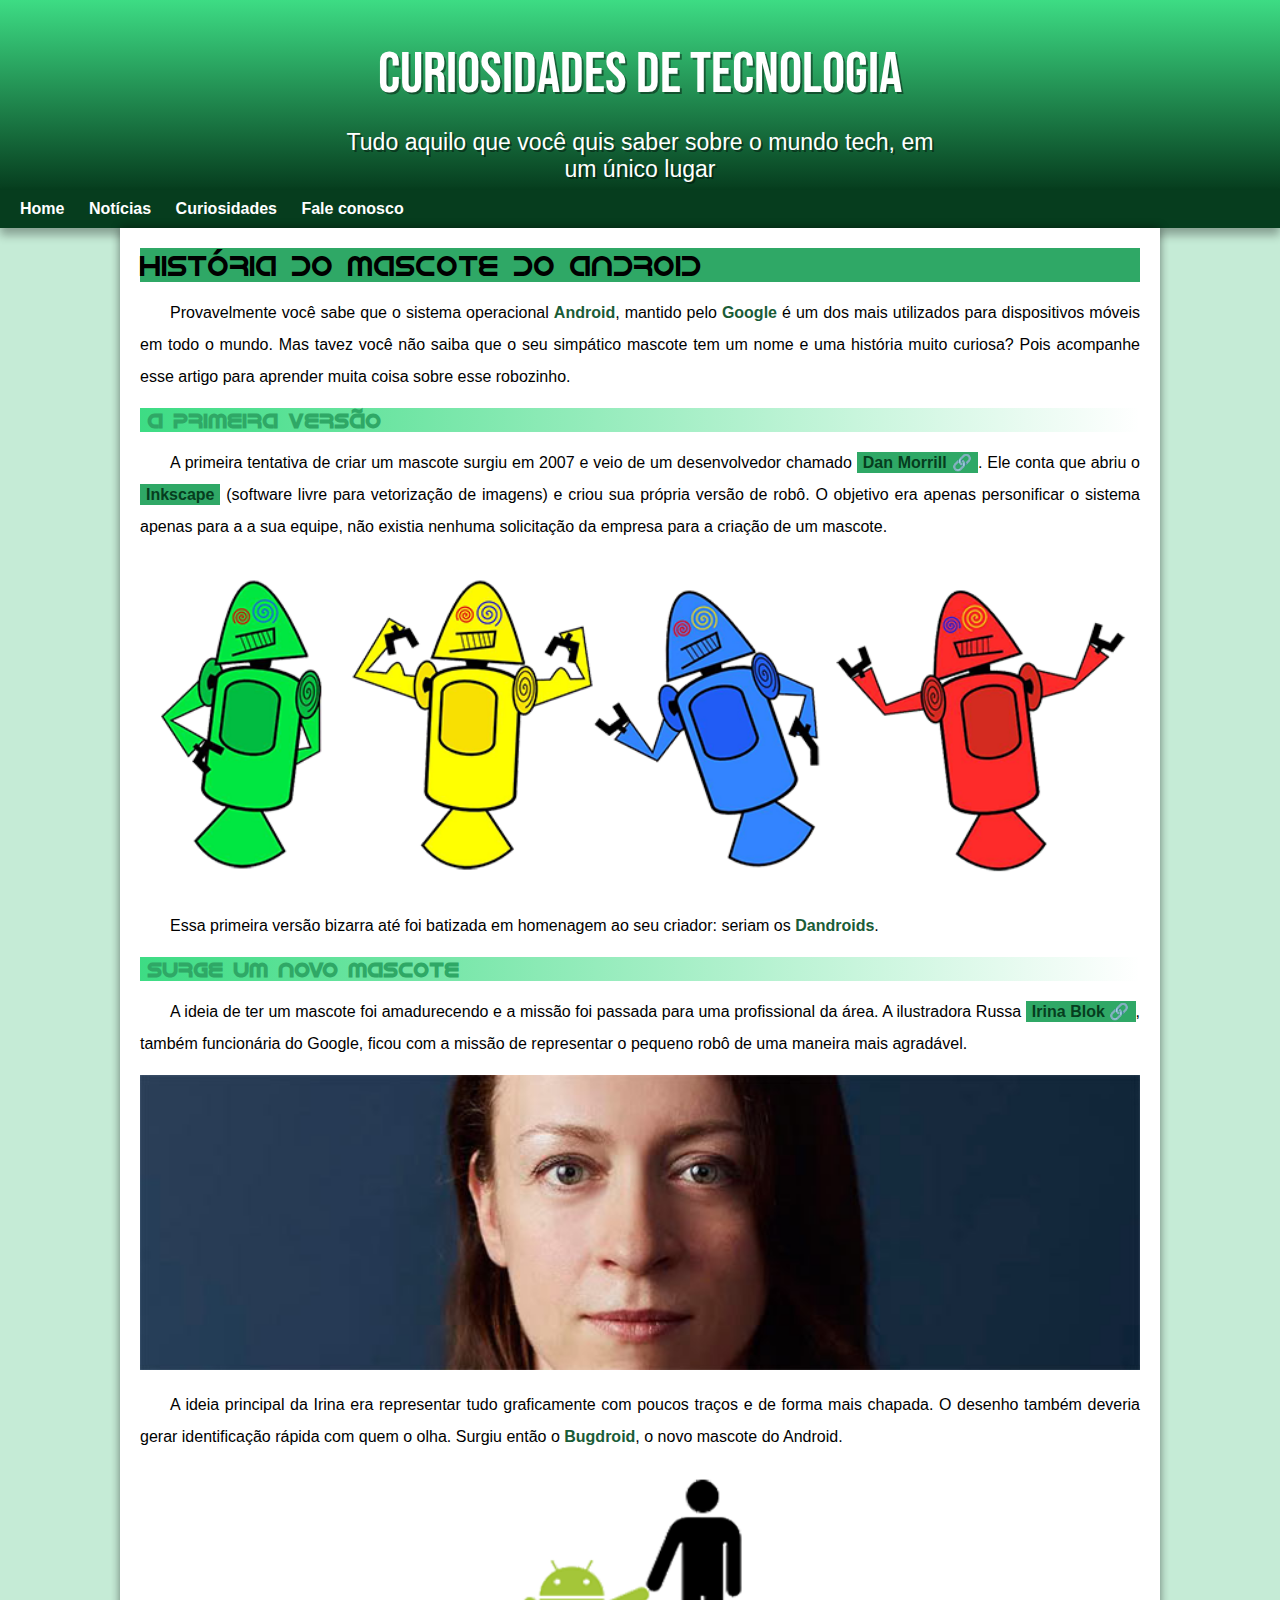
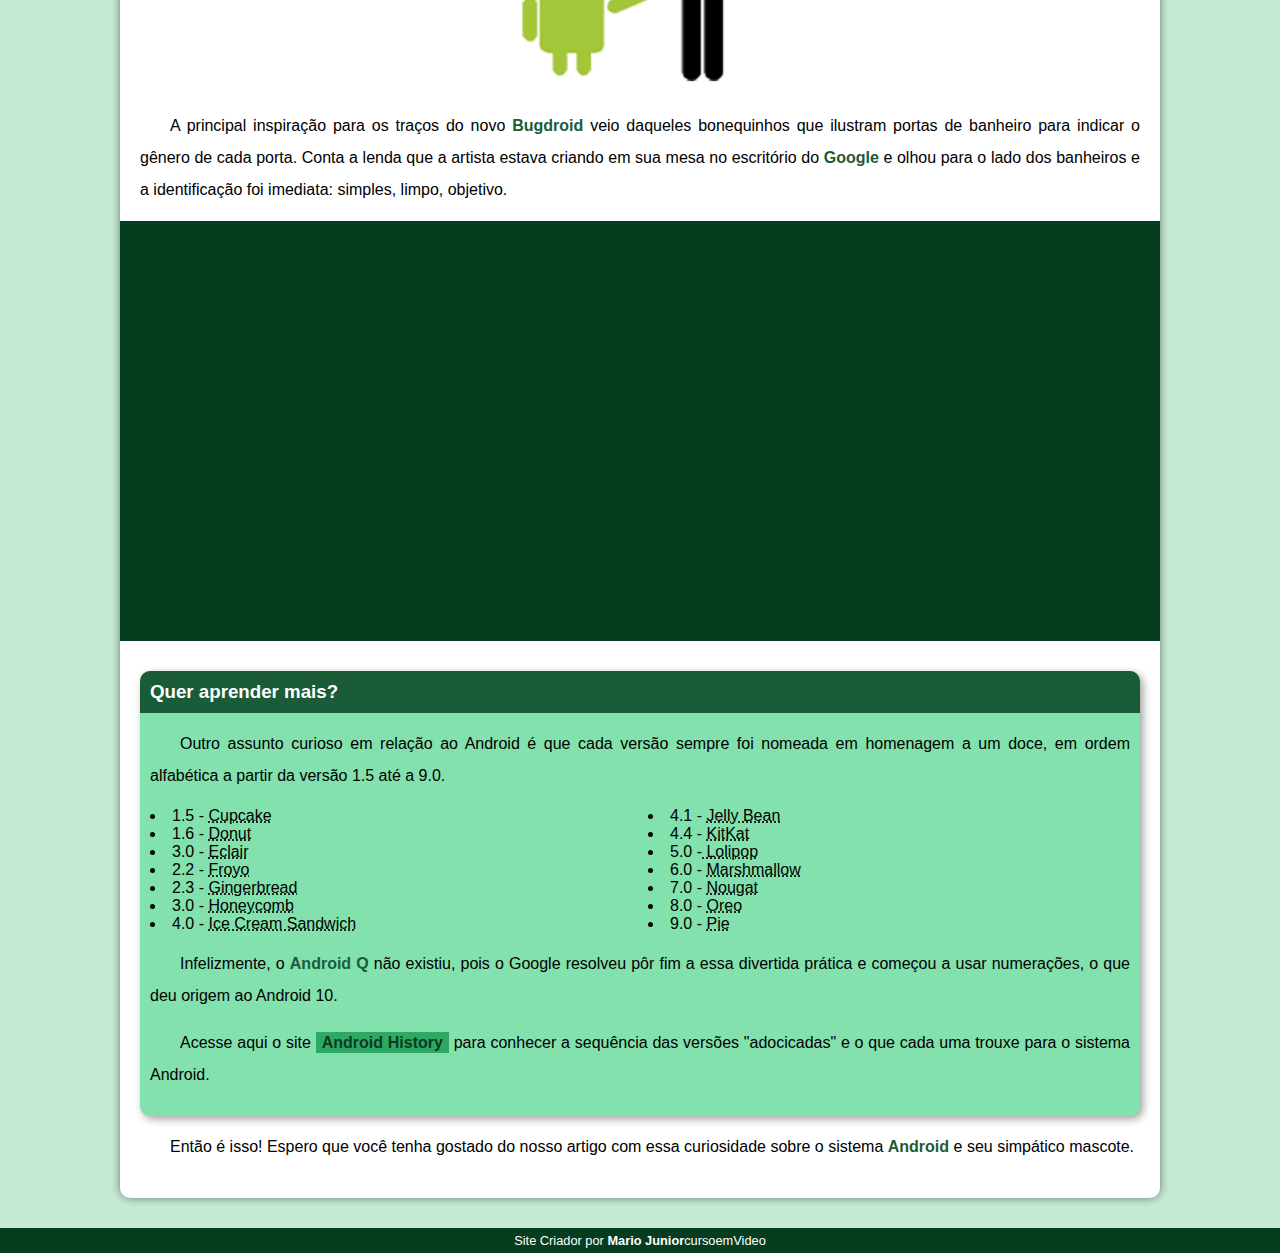
<file: index.html>
<!DOCTYPE html>
<html lang="pt-br">
<head>
    <meta charset="UTF-8">
    <meta http-equiv="X-UA-Compatible" content="IE=edge">
    <meta name="viewport" content="width=device-width, initial-scale=1.0">
    <title>Como surgiu o mascote do Android?</title>
    <link rel="shortcut icon" href="imagens/favicon.ico" type="image/x-icon">
    <link rel="stylesheet" href="estilo.style/style.css">
</head>
<body>
    <header>
        <h1>Curiosidades de Tecnologia</h1>
        <p>Tudo aquilo que você quis saber sobre o mundo tech, em um único lugar</p>
    </header>
    <nav>
        <a href="#">Home</a>
        <a href="#">Notícias</a>
        <a href="#">Curiosidades</a>
        <a href="#">Fale conosco</a>
    </nav>
        <main>  
            <article>
        
                <h1>História do Mascote do Android</h1>

                <p>Provavelmente você sabe que o sistema operacional <strong>Android</strong>, mantido pelo <strong>Google</strong> é um dos mais utilizados para dispositivos móveis em todo o mundo. Mas tavez você não saiba que o seu simpático mascote tem um nome e uma história muito curiosa? Pois acompanhe esse artigo para aprender muita coisa sobre esse robozinho.</p>

                <h2>A primeira versão</h2>

                <p>A primeira tentativa de criar um mascote surgiu em 2007 e veio de um desenvolvedor chamado <a href="https://androidcommunity.com/dan-morrill-shows-us-the-android-mascot-that-almost-was-20130103/" target="_blank" class="externa">Dan Morrill</a>. Ele conta que abriu o <a href="https://inkscape.org/pt-br/">Inkscape</a> (software livre para vetorização de imagens) e criou sua própria versão de robô. O objetivo era apenas personificar o sistema apenas para a a sua equipe, não existia nenhuma solicitação da empresa para a criação de um mascote.</p>

                <picture>
                    <source media="(max-width: 670px )" srcset="imagens/dan-droids-pq.png">
                    <img src="imagens/dan-droids.png" alt="Primeiro mascote do Android">
                </picture>

                <p>Essa primeira versão bizarra até foi batizada em homenagem ao seu criador: seriam os <strong>Dandroids</strong>.</p>

                <h2>Surge um novo mascote</h2>

                <p>A ideia de ter um mascote foi amadurecendo e a missão foi passada para uma profissional da área. A ilustradora Russa <a href="https://www.irinablok.com/android" target="_blank" class="externa">Irina Blok</a>, também funcionária do Google, ficou com a missão de representar o pequeno robô de uma maneira mais agradável.</p>

                <picture>
                    <source media="(max-width: 670px)" srcset="imagens/irina-blok-pq.jpg">
                    <img src="imagens/irina-blok.jpg" alt="Irina Blok, criadora do bugdroid">
                </picture>

                <p>A ideia principal da Irina era representar tudo graficamente com poucos traços e de forma mais chapada. O desenho também deveria gerar identificação rápida com quem o olha. Surgiu então o <strong>Bugdroid</strong>, o novo mascote do Android.</p>

                <picture><img src="imagens/bugdroid.png" class="pequena" alt="Bugdroid">
                </picture>

                <p>A principal inspiração para os traços do novo <strong>Bugdroid</strong> veio daqueles bonequinhos que ilustram portas de banheiro para indicar o gênero de cada porta. Conta a lenda que a artista estava criando em sua mesa no escritório do <strong>Google</strong> e olhou para o lado dos banheiros e a identificação foi imediata: simples, limpo, objetivo.</p>

                <div class="video"><iframe width="560" height="315" src="https://www.youtube.com/embed/l2UDgpLz20M" title="YouTube video player" frameborder="0" allow="accelerometer; autoplay; clipboard-write; encrypted-media; gyroscope; picture-in-picture" allowfullscreen></iframe>
                
                </div>

                <aside>
                    <h3>Quer aprender mais?</h3>

                    <p>Outro assunto curioso em relação ao Android é que cada versão sempre foi nomeada em homenagem a um doce, em ordem alfabética a partir da versão 1.5 até a 9.0.</p>
                    
                    <ul>
                        <li>1.5 - <abbr title="Bolo de copo">Cupcake</abbr></li>
                        <li>1.6 - <abbr title="Rosquinha">Donut</abbr></li>
                        <li>3.0 - <abbr title="Bomba">Eclair</abbr></li>
                        <li>2.2 - <abbr title="Iorgunte Congelado">Froyo</abbr></li>
                        <li>2.3 - <abbr title="Biscoito de Gengibre">Gingerbread</abbr></li>
                        <li>3.0 - <abbr title="Favo de Mel">Honeycomb</abbr></li>
                        <li>4.0 - <abbr title="Saunduiche de Sorvete">Ice Cream Sandwich</abbr></li>
                        <li>4.1 - <abbr title="Jurjuba">Jelly Bean</abbr></li>
                        <li>4.4 - <abbr title="KitKat">KitKat</abbr></li>
                        <li>5.0 -<abbr title="Pirulito"> Lolipop</abbr></li>
                        <li>6.0 - <abbr title="Marshmallow">Marshmallow</abbr></li>
                        <li>7.0 - <abbr title="Torrone">Nougat</abbr></li>
                        <li>8.0 - <abbr title="operacional">Oreo</abbr></li>
                        <li>9.0 - <abbr title="Torta">Pie</abbr></li>
                    </ul>

                    <p>
                        Infelizmente, o <strong>Android Q</strong> não existiu, pois o Google resolveu pôr fim a essa divertida prática e começou a usar numerações, o que deu origem ao Android 10.
                        
                    </p>

                    <p>
                        Acesse aqui o site <a href="https://www.android.com/intl/en_uk/history/#/donut" target="_blank">Android History</a> para conhecer a sequência das versões "adocicadas" e o que cada uma trouxe para o sistema Android.


                    </p>
                </aside>
                

                <p>Então é isso! Espero que você tenha gostado do nosso artigo com essa curiosidade sobre o sistema <strong>Android</strong> e seu simpático mascote.
                
                </p>
                    
            </article>
        </main>
        <footer>
            <p>Site Criador por <a href="https://www.cursoemvideo.com/" target="_blank">Mario Junior</a>cursoemVideo</p>
        </footer>

</body>
</html>
</file>
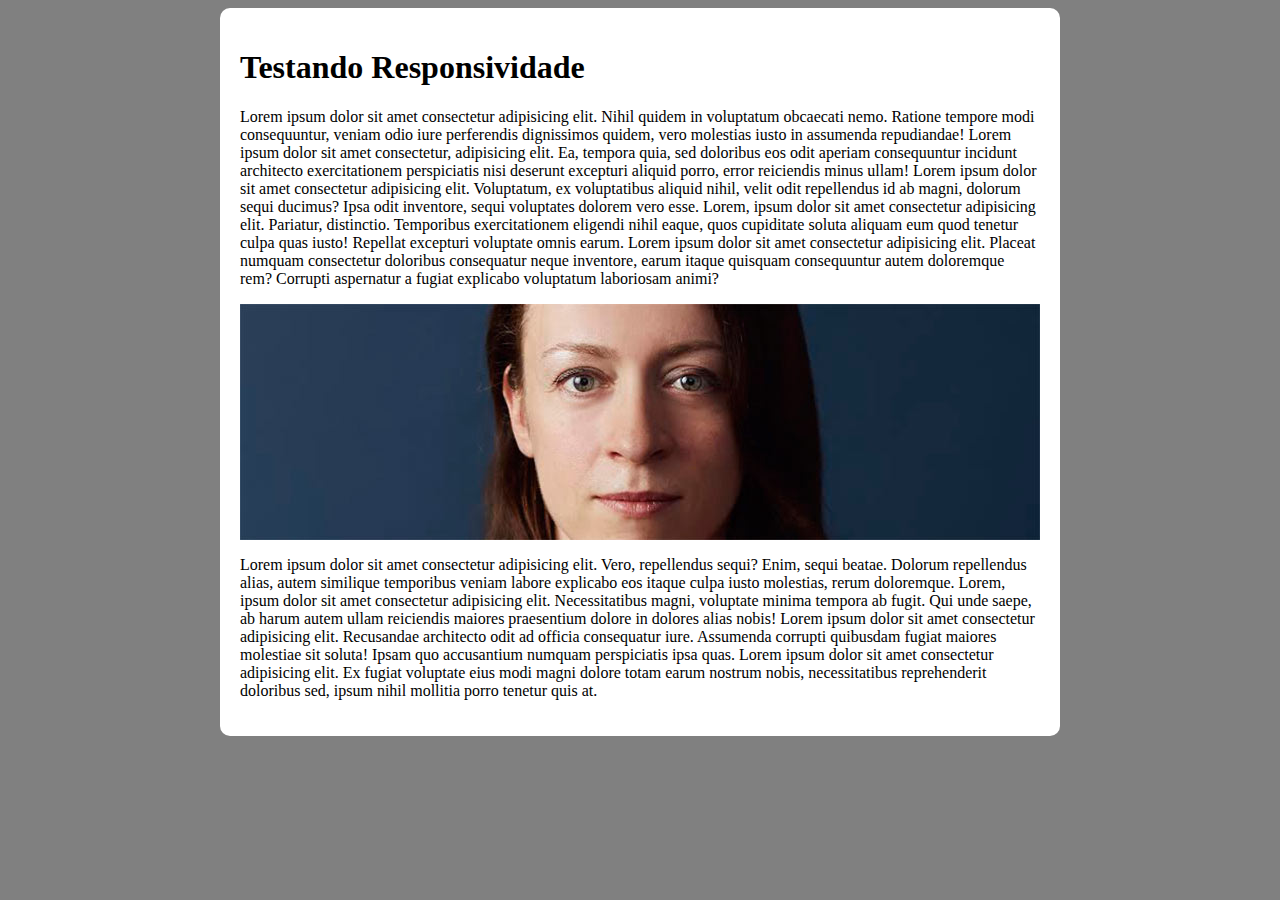
<file: responsivelformatação.html>
<html lang="pt-br">
<head>
    <meta charset="UTF-8">
    <meta http-equiv="X-UA-Compatible" content="IE=edge">
    <meta name="viewport" content="width=device-width, initial-scale=1.0">
    <title>Teste de Responsividade</title>
    <style>
            body{ background-color: gray;}

            main{
                background-color: white;
                padding: 20px;
                border-radius: 10px;

                min-width: 280px;
                max-width: 800px;
                margin:auto
            }
            /* para definir o minimo da imagem ou video 
            use o min-width e o maximo use o max-width e defina 
            o valor que é para computador e celular. use a margin no automático*/
            
    </style>
</head>
<body>
    <main>
        <h1>
            Testando Responsividade
        </h1>
        <p>Lorem ipsum dolor sit amet consectetur adipisicing elit. Nihil quidem in voluptatum obcaecati nemo. Ratione tempore modi consequuntur, veniam odio iure perferendis dignissimos quidem, vero molestias iusto in assumenda repudiandae!
            Lorem ipsum dolor sit amet consectetur, adipisicing elit. Ea, tempora quia, sed doloribus eos odit aperiam consequuntur incidunt architecto exercitationem perspiciatis nisi deserunt excepturi aliquid porro, error reiciendis minus ullam!
            Lorem ipsum dolor sit amet consectetur adipisicing elit. Voluptatum, ex voluptatibus aliquid nihil, velit odit repellendus id ab magni, dolorum sequi ducimus? Ipsa odit inventore, sequi voluptates dolorem vero esse.
            Lorem, ipsum dolor sit amet consectetur adipisicing elit. Pariatur, distinctio. Temporibus exercitationem eligendi nihil eaque, quos cupiditate soluta aliquam eum quod tenetur culpa quas iusto! Repellat excepturi voluptate omnis earum.
            Lorem ipsum dolor sit amet consectetur adipisicing elit. Placeat numquam consectetur doloribus consequatur neque inventore, earum itaque quisquam consequuntur autem doloremque rem? Corrupti aspernatur a fugiat explicabo voluptatum laboriosam animi?
        </p>
        <picture>
            <source media="(max-width: 600px)" srcset="imagens/irina-blok-pq.jpg">
            <img src="imagens/irina-blok.jpg" alt="Irina Blok">
        </picture>
        <p>Lorem ipsum dolor sit amet consectetur adipisicing elit. Vero, repellendus sequi? Enim, sequi beatae. Dolorum repellendus alias, autem similique temporibus veniam labore explicabo eos itaque culpa iusto molestias, rerum doloremque.
            Lorem, ipsum dolor sit amet consectetur adipisicing elit. Necessitatibus magni, voluptate minima tempora ab fugit. Qui unde saepe, ab harum autem ullam reiciendis maiores praesentium dolore in dolores alias nobis!
            Lorem ipsum dolor sit amet consectetur adipisicing elit. Recusandae architecto odit ad officia consequatur iure. Assumenda corrupti quibusdam fugiat maiores molestiae sit soluta! Ipsam quo accusantium numquam perspiciatis ipsa quas.
            Lorem ipsum dolor sit amet consectetur adipisicing elit. Ex fugiat voluptate eius modi magni dolore totam earum nostrum nobis, necessitatibus reprehenderit doloribus sed, ipsum nihil mollitia porro tenetur quis at.
        </p>
    </main>

    
</body>
</html>
</file>
<file: estilo.style/style.css>
@charset "UTF-8";

@import url('https://fonts.googleapis.com/css2?family=Bebas+Neue&display=swap'); /* fontes importada do site do google*/

@font-face {
    font-family: 'Android';
    src: url('../fontes/idroid.otf')format('opentype'); /*código importado de sites de fontes para site*/
    font-weight: normal;
}
/*#c5ebd6 #83e1ad#3ddc84 #2fa866 #1a5c37 #063d1e*/

:root{
        --cor0: #c5ebd6;
        --cor1: #83e1ad;
        --cor2: #3ddc84;
        --cor3: #2fa866;
        --cor4: #1a5c37;
        --cor5: #063d1e;

        --fonte-padrao: arial, verdana, helvetica, sans-serif;
        --fonte-destaque: 'Bebas Neue', 'cursive';
        --font-android: 'Android', 'cursive';
      }
      /* para fazer a mesma configuração para todas as tags em 
      um só usa configuração global exemplo *{ } */
 *{
    margin: 0px;
    padding: 0px;
 }     

body{
    background-color: #c5ebd6;
    font-family: var(--fonte-padrao);
}

a.externa::after{
    content: '\00A0\1F517';
}

header{
    background-image:linear-gradient(to bottom, var(--cor2), var(--cor5));
    font-size: 1.2em;
    min-height: 150px;
    text-align: center;
    padding-top: 40px;
    
}
header > h1 {
    color: white;
    font-family: var(--fonte-destaque);
    font-size: 3em;
    font-weight: normal;
    margin-bottom: 20px;
    text-shadow: 2px 2px 0px rgba(0, 0, 0, 0.425);
}
header > p {
    font-family: var(--fonte-padrao);
    font-size: 1.2em;
     color: white;
     max-width: 600px;
     padding-right: 10px;
     padding-left: 10px;
     margin: auto;
     text-shadow: 2px 2px 0px rgba(0, 0, 0, 0.425);
    

}
nav{
    background-color: var(--cor5);
    padding: 10px;
    box-shadow: 0px 7px 9px rgba(0, 0, 0, 0.316);
}
nav > a{
    color: white;
    padding: 10px;
    border-radius: 5px;
    text-decoration:none;
    font-weight: bold;
    transition-duration: 1s;
}
nav > a:hover{
    background-color: var(--cor3);
    color: var(--cor5);
}


main{
    min-width: 300px;
    max-width: 1000px;
    margin: auto;
    margin-bottom: 30px;
    padding: 20px;
    background-color: white;
    box-shadow: 0px 0px 10px rgba(0, 0, 0, 0.482);
    border-bottom-left-radius: 10px;
    border-bottom-right-radius: 10px;
}
main h1 {
    background-color:var(--cor3);
    font-family: var(--font-android);
    font-weight: normal;
    font-size: 1.8em;    /* font-size aumenta o tamanho da fonte do site*/
}

main h2 { 
    font-family: var(--font-android);
    color: var(--cor3);
    font-size: 1.3em;
    background-image: linear-gradient(to right, var(--cor2),transparent);
    text-indent: 8px;
}
main p {
    margin: 15px 0px 15px 0px;
    text-align: justify;
    text-indent: 30px; /*esse aqui é o espaço que tem no começo do paragrafo*/
    font-size: 1em;   /*esse aqui é se a letra vai ser mais forte ou fraca*/
    line-height: 2em; /*esse aqui é o espaçamento entre linha no texto*/ 
    
    /* caso seja igual os 2 numero acima dos 4 lados pode ser 15px, 
    agora se for 2 lados iguais pode ser 15px 0px, esses valores só exemplo,
     pode ser o valor que você decidir*/
     /*para arrumar configuração de texto no paragrafo*/
}

main strong {
    color: var(--cor4);
    font-weight: bold;
}

main a {
    text-decoration: none;
    font-weight: bold;
    color: var(--cor5);
    background-color: var(--cor3);
    padding: 2px 6px;
}
main img{
    width: 100%;
 /* posso colocar width:50%, 100% o tanto que achar melhor, 
    pode ser tbm max-width ou min-width: e o numero de px */
}
main img.pequena{
    max-width: 350px;
    display: block;
    margin: auto;
}

/*margin-bottom separa por espaço um elemento do outro dentro do site*/
div.video{
    background-color: var(--cor5);
    margin: 0px -20px 30px -20px;
    padding: 20px;
    padding-bottom: 40%;
    position: relative;

}

div.video > iframe {
    position: absolute;
    top: 5%;
    left: 5%;
    width: 90%;
    right: 90%;
}
aside{
    background-color: var(--cor1);
    padding: 10px;
    border-radius: 10px;
    box-shadow: 3px 3px 8px rgba(0, 0, 0, 0.377); /* esse box-shadow para fazer sombras nos elementos do site*/
}

aside > h3{
    background-color: var(--cor4);
    color:white;
    padding: 10px;
    margin: -10px -10px 0px -10px; /* - menos o numero é margin negativa, só numero é margin positiva, traduzindo um vai para tras(negativo) e outro para frente(positivo)*/
    border-radius: 10px 10px 0px 0px;

}

aside > ul {
     list-style-position: inside;
     columns: 2;
}
footer{
        list-style-type: '\2714\00A0\00A0'; /* U+2414 esse é código que pega nos sites de emogin pedia,     
                                            ou outros sites que tenha código de emogis. e para o emogi aparecer no site vc usa a barra invertida essa aq \ e para da espaçamento vc usa o código \00A0 ou 0020\ */
        background-color: var(--cor5);          
        color: white;
        text-align: center;
        font-size: 0.8em;
        padding: 5px;
}

footer a {
    color: white;
    font-weight: bolder;
    text-decoration: none;
}

footer a:hover{
    text-decoration: underline;
    color: var(--cor1);
}
</file>
